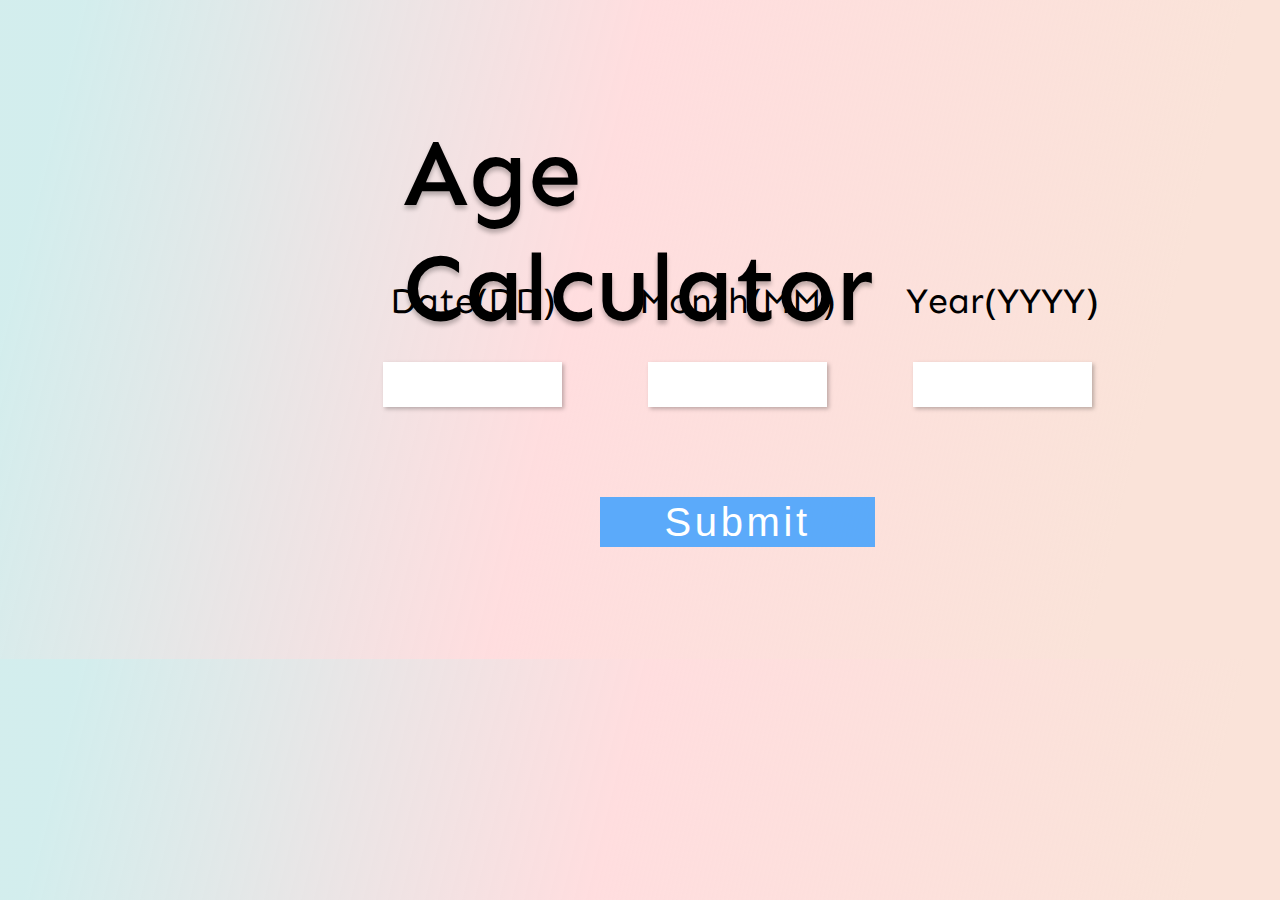
<file: Age Calculator app/index.html>
<!DOCTYPE html>
<html lang="en">
<head>
    <meta charset="UTF-8">
    <meta name="viewport" content="width=device-width, initial-scale=1.0">
    <title>Document</title>
    <link rel="preconnect" href="https://fonts.googleapis.com">
    <link rel="preconnect" href="https://fonts.gstatic.com" crossorigin>
    <link href="https://fonts.googleapis.com/css2?family=Sen:wght@400;800&display=swap" rel="stylesheet">
    <link rel="stylesheet" href="./index.css">
</head>
<body>
    <section id="calculator">
        <h1>Age Calculator</h1>
        <div id="values">
            <div class="dob">
                <label for="date">Date(DD)</label>
                <input id="date" type="text" />
            </div>
            <div class="dob">
                <label for="month">Month(MM)</label>
                <input id="month" type="text" />
            </div>
            <div class="dob">
                <label for="year">Year(YYYY)</label>
                <input id="year" type="text" />
            </div>
        </div>
        <button id="subBtn">Submit</button>
        <p id="age"></p>
    </section>
    <script src="./index.js"></script>
</body>
</html>
</file>
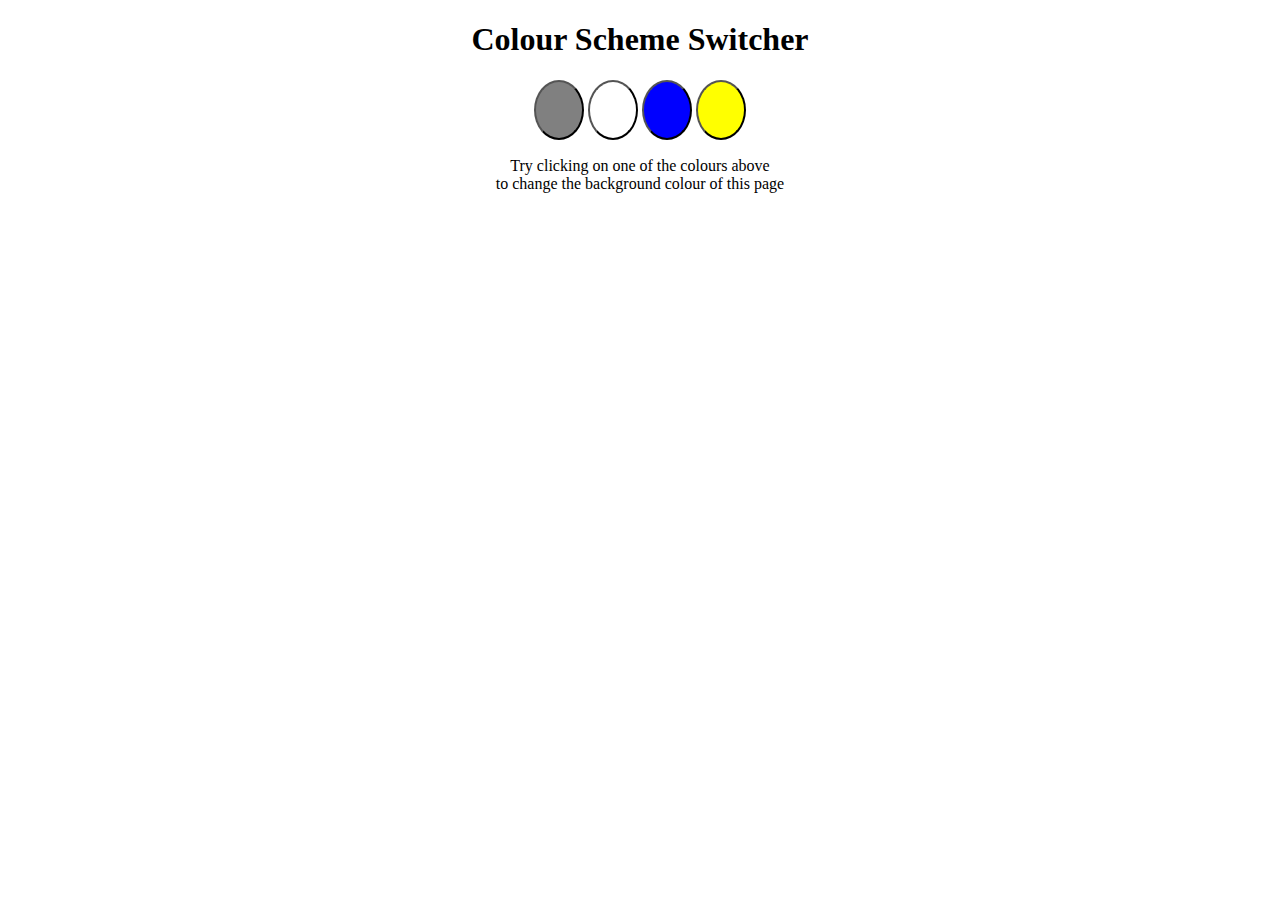
<file: Colour code change/index.html>
<!DOCTYPE html>
<html lang="en">
<head>
    <meta charset="UTF-8">
    <meta name="viewport" content="width=device-width, initial-scale=1.0">
    <title>Document</title>
    <link rel="stylesheet" href="./style.css">
</head>
<body id="body">
    <div id="main">
        <h1>Colour Scheme Switcher</h1>
        <div class="bt">
            <button class="colour" id="grey"></button>
        <button class="colour" id="white"></button>
        <button class="colour" id="blue"></button>
        <button class="colour" id="yellow"></button>

        </div>
        
        <p>Try clicking on one of the colours above <br> to change the background colour of this page</p>
        <div id="quote"></div>

    </div>
    
    <script src="./script.js"></script>
</body>
</html>
</file>
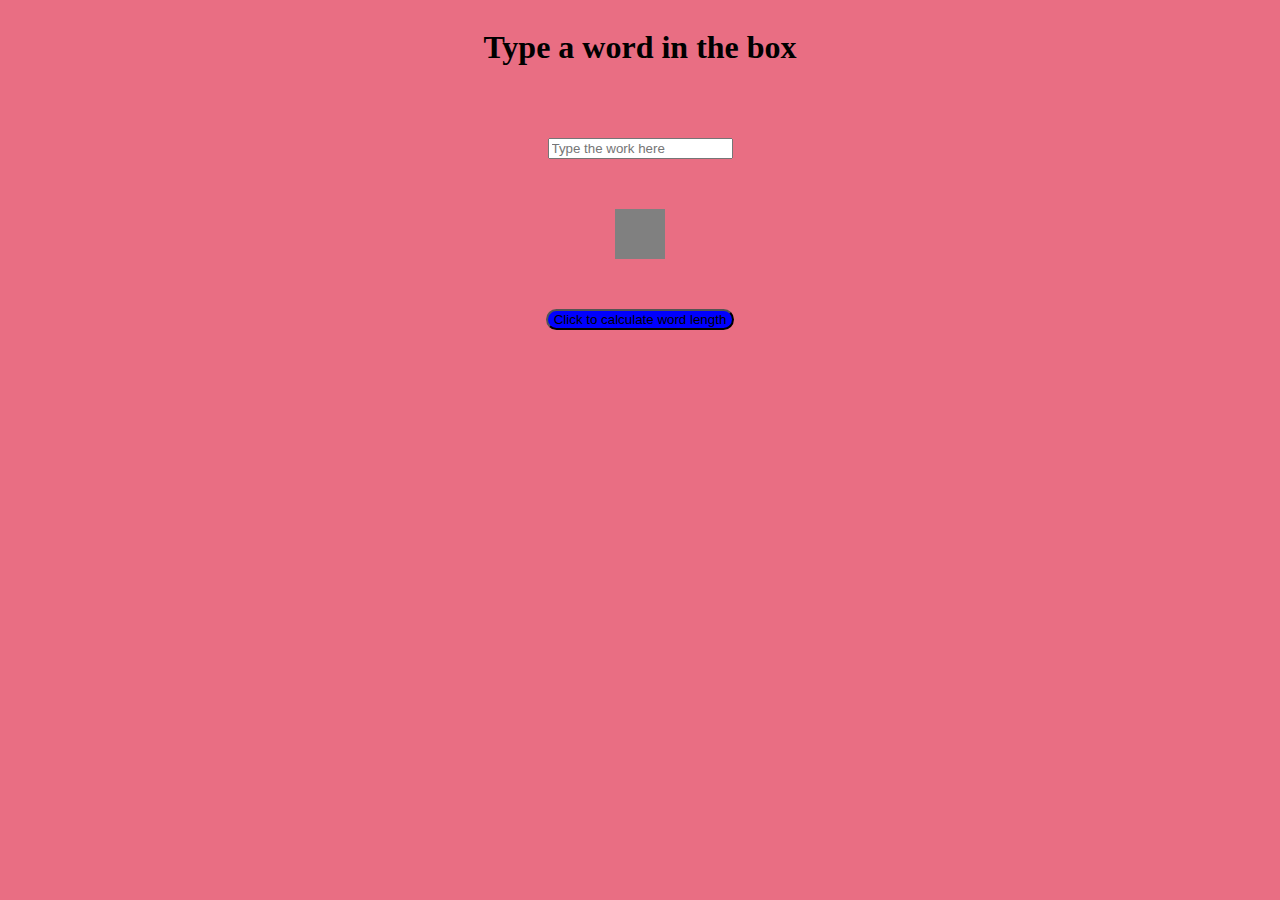
<file: Input word length proj/index.html>
<!DOCTYPE html>
<html lang="en">
<head>
    <meta charset="UTF-8">
    <meta name="viewport" content="width=device-width, initial-scale=1.0">
    <title>Document</title>
    <link rel="stylesheet" href="./style.css">
</head>
<body>
    <div id="main">
        <h1>Type a word in the box</h1>
        <input type="text" id="inp" placeholder="Type the work here"/>
        <div id="outer">
            <p id="value"></p>
        </div>
        <button id="btn">Click to calculate word length</button>

    </div>
    <script src="./script.js"></script>
</body>
</html>
</file>
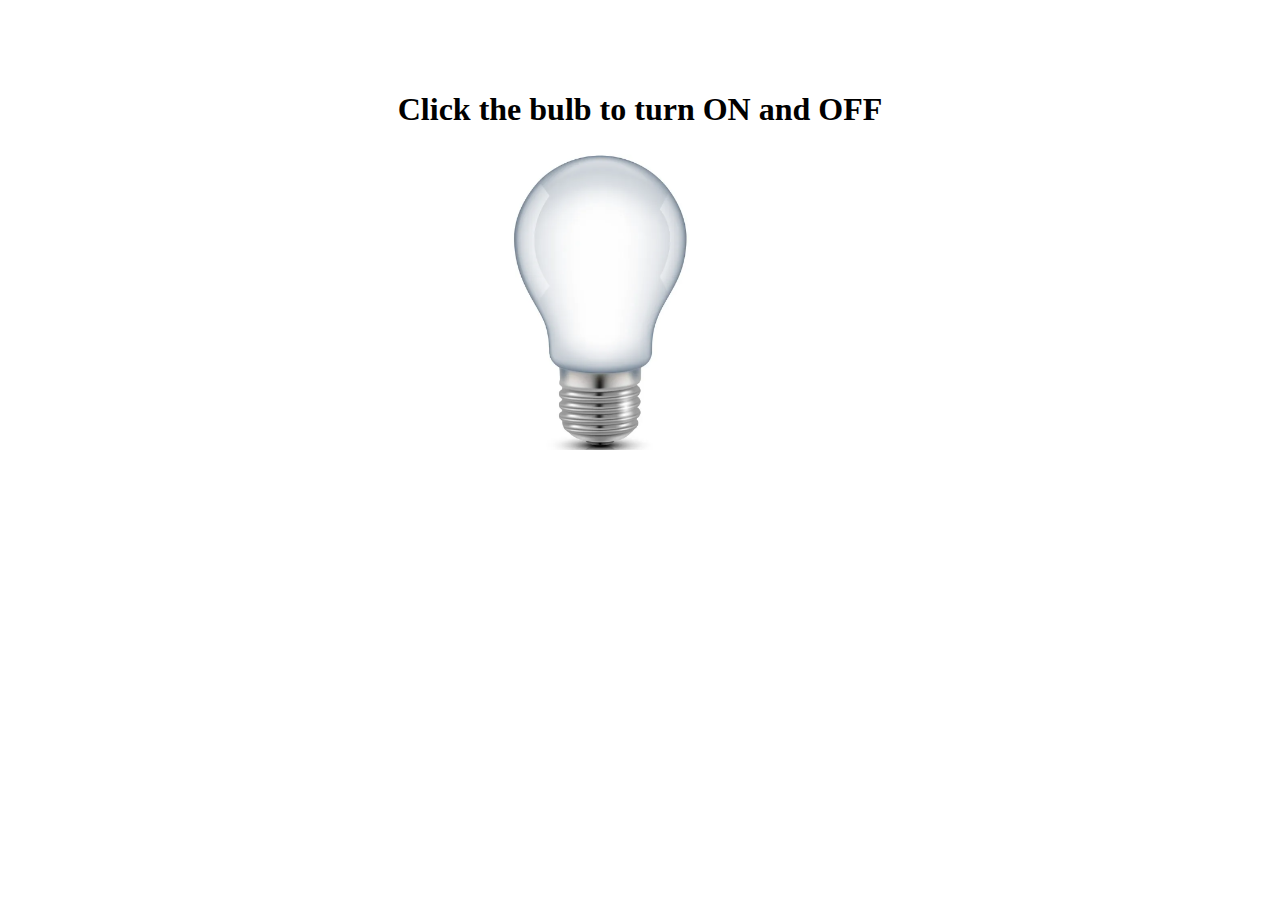
<file: proj-bulb/index.html>
<!DOCTYPE html>
<html lang="en">
<head>
    <meta charset="UTF-8">
    <meta name="viewport" content="width=device-width, initial-scale=1.0">
    <title>Bulb</title>
    <link rel="stylesheet" href="./style.css">
</head>
<body>
    <div class="bulb">
        <h1>Click the bulb to turn ON and OFF</h1>
        <img id="bl" src="./Screenshot 2023-07-23 010021.png" height="300">
    </div>
    
    <script src="./script.js"></script>
</body>
</html>
</file>
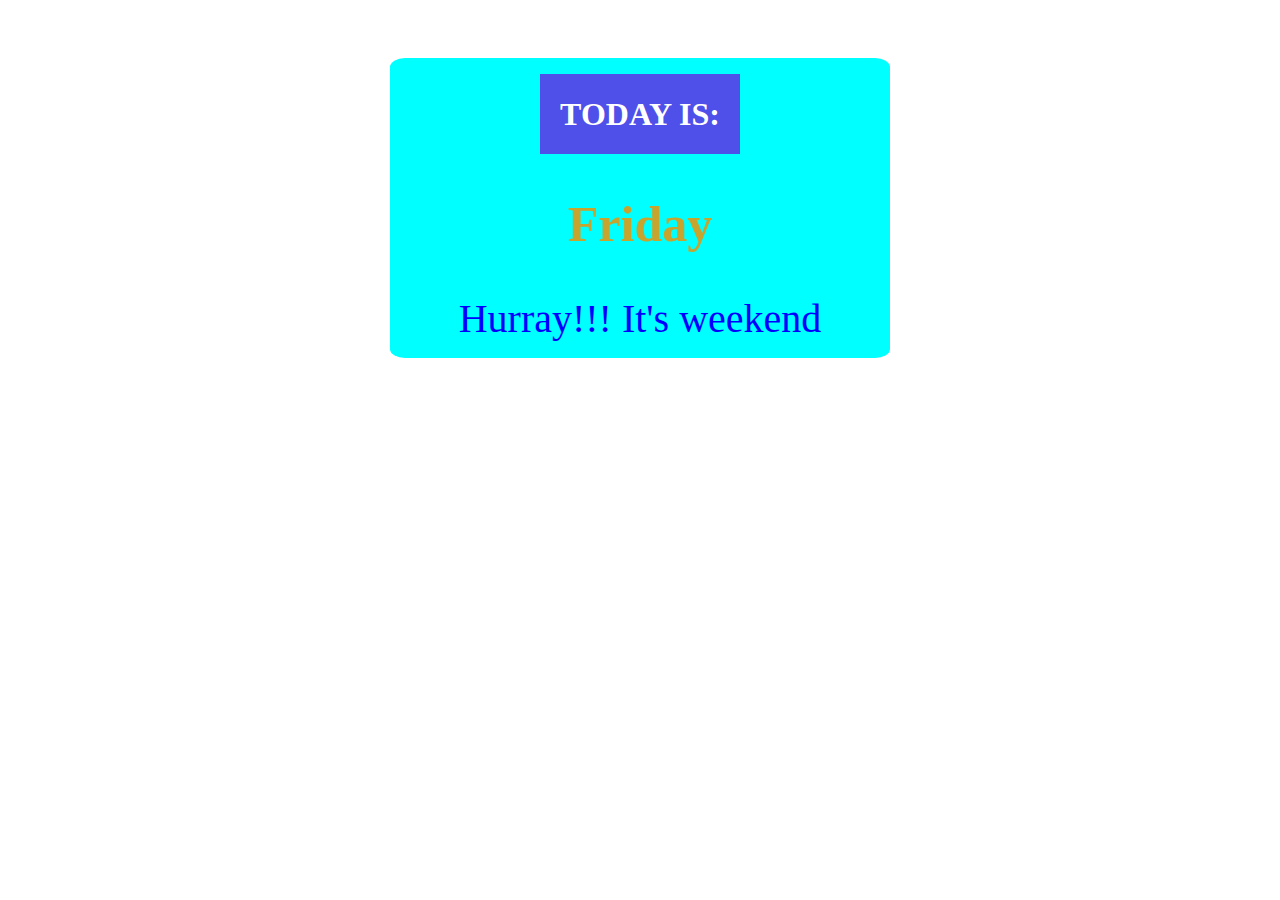
<file: proj-daydetection/index.html>
<!DOCTYPE html>
<html lang="en">
<head>
    <meta charset="UTF-8">
    <meta name="viewport" content="width=device-width, initial-scale=1.0">
    <title>Day</title>
    <link rel="stylesheet" href="./style.css">
</head>
<body>
    <div class="content">
        <div id="today">
            <h1>TODAY IS:</h1>
        </div>
        <h2 id="day"></h2>
        <small id="desc"></small>
    </div>
    <script src="./script.js"></script>
</body>
</html>
</file>
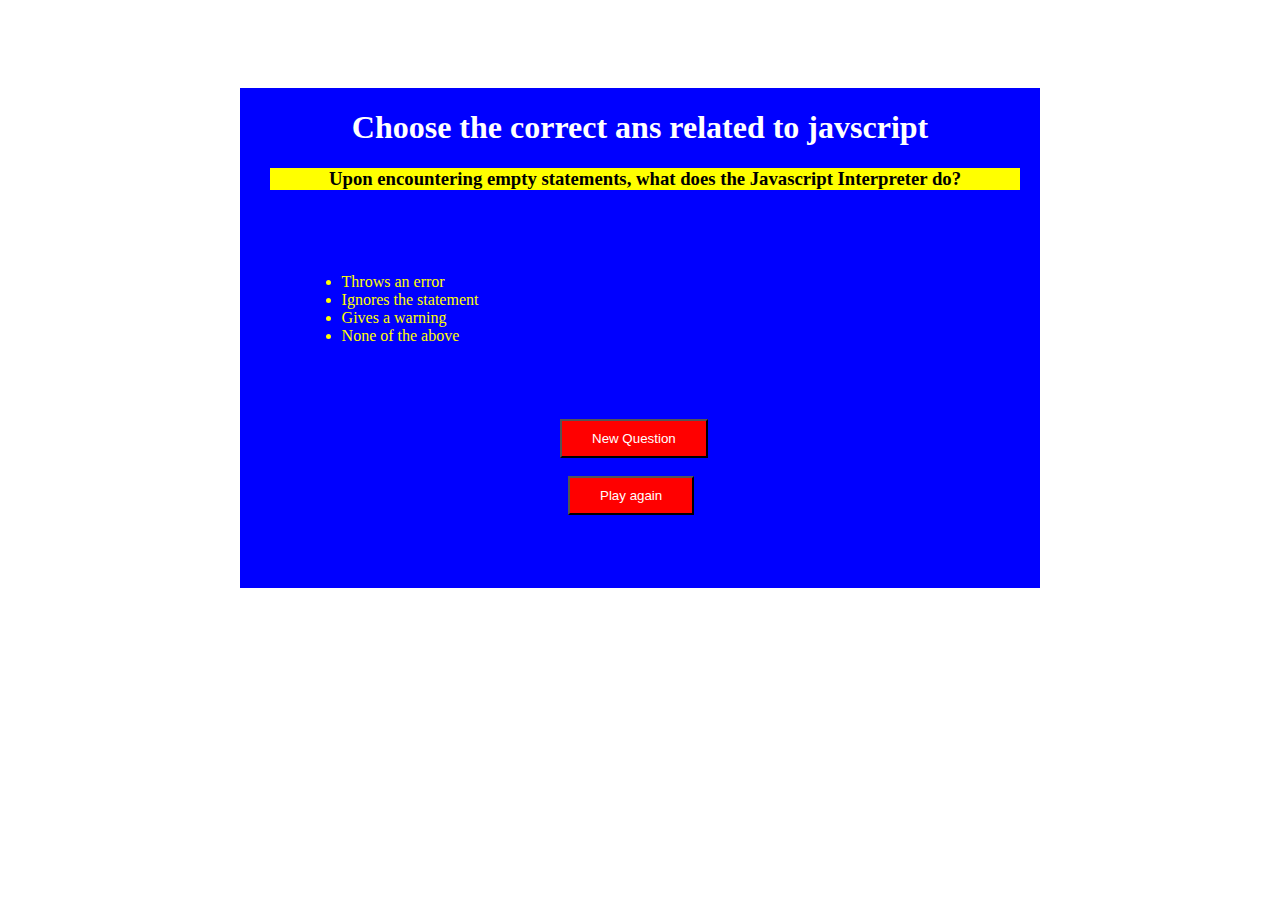
<file: quiz app/index.html>
<!DOCTYPE html>
<html lang="en">
<head>
    <meta charset="UTF-8">
    <meta name="viewport" content="width=device-width, initial-scale=1.0">
    <title>Document</title>
    <link rel="stylesheet" href="./style.css">
</head>
<body>
    <div class="main">
        <h1>Choose the correct ans related to javscript</h1>
        <h3 id="ques">Question </h3>
        <div id="answers">
            <ul id="anslist">
            </ul>
            
        </div>
        
        <button id="btn">New Question</button>
        <h3 id="result"></h3>
        <button id="btnPlay">Play again</button>
    </div>
    <script src="./script.js"></script>
</body>
</html>
</file>
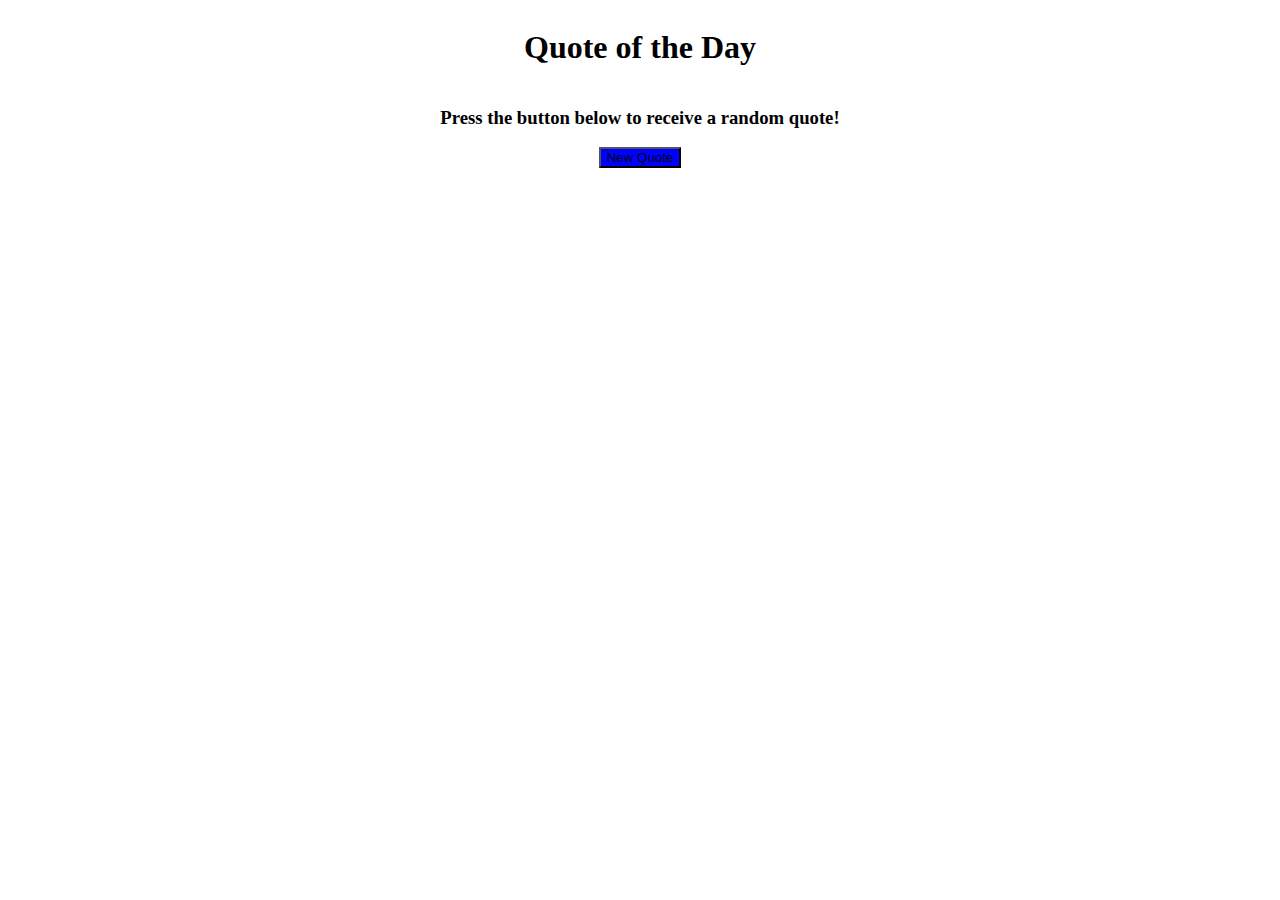
<file: Quote of day proj/index.html>
<!DOCTYPE html>
<html lang="en">
<head>
    <meta charset="UTF-8">
    <meta name="viewport" content="width=device-width, initial-scale=1.0">
    <title>BabyCare</title>
    <link rel="stylesheet" href="./style.css">
</head>
<body>
    <div id="main">
        <h1>Quote of the Day</h1>
        <h3>Press the button below to receive a random quote!</h3>
        <button>New Quote</button>
        <div id="quote"></div>

    </div>
    
    <script src="./script.js"></script>
</body>
</html>
</file>
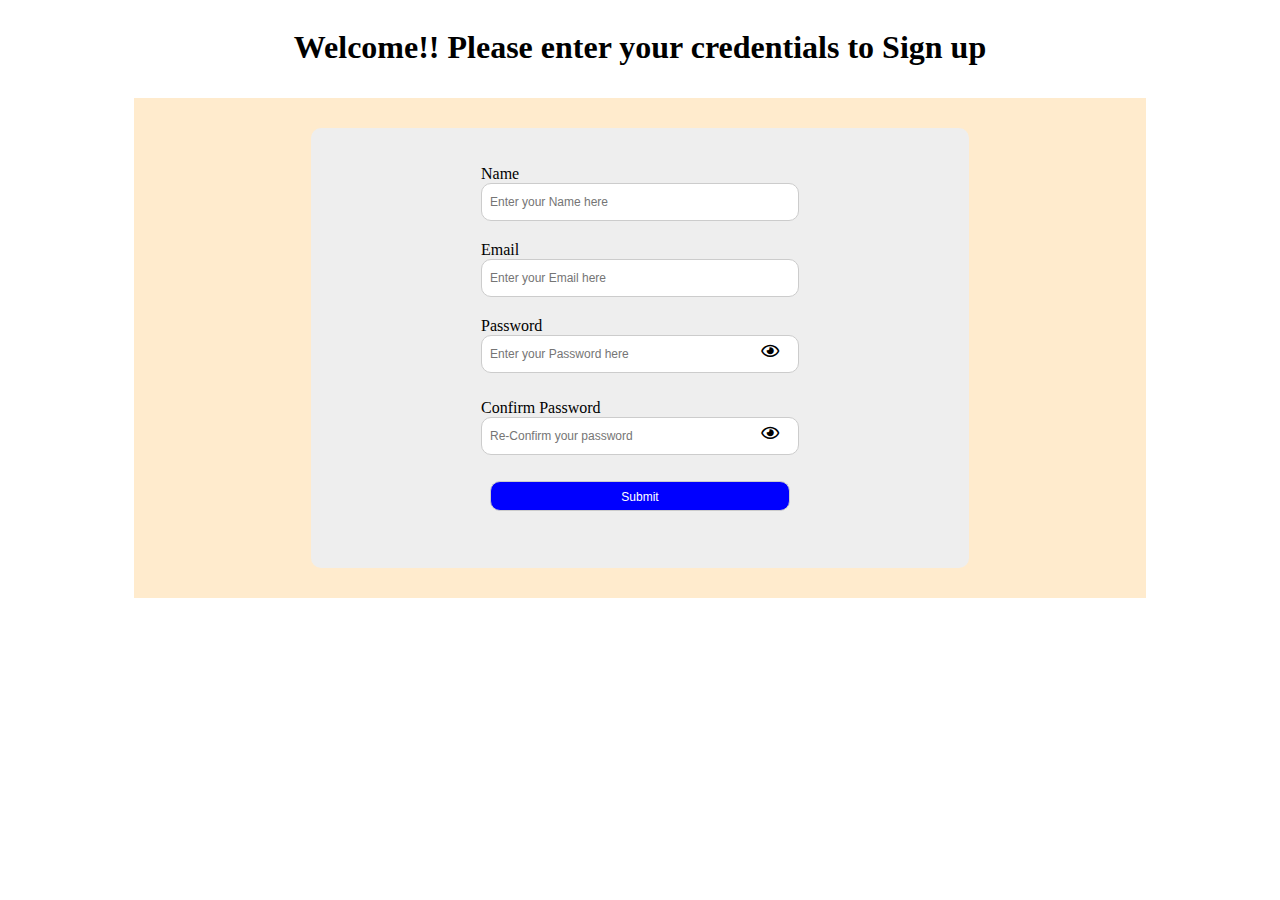
<file: Signin form creation project/index.html>
<!DOCTYPE html>
<html lang="en">
<head>
    <meta charset="UTF-8">
    <meta name="viewport" content="width=device-width, initial-scale=1.0">
    <title>Client Side Form Validation</title>
    <link rel="stylesheet" href="https://cdnjs.cloudflare.com/ajax/libs/font-awesome/5.13.0/css/all.min.css">
    <link rel="stylesheet" href="./style.css">
</head>
<body>
    <h1>Welcome!! Please enter your credentials to Sign up</h1>
    <div id="formSection">
        <form id="form" novalidate>
            <div class="formDiv">
                <label>Name</label>
                <input class="input" type="text" placeholder="Enter your Name here"/>
                <span class="err"  id="nameErr"></span>
            </div>
            <div class="formDiv">
                <label>Email</label>
                <input class="input" type="email" placeholder="Enter your Email here"/>
                <span class="err" id="emailErr"></span>
            </div>
            <div class="formDiv">
                <label>Password</label>
                <input class="input passShow" type="password" placeholder="Enter your Password here"/>
                <i class="far fa-eye passEyeSym"></i>
                <span class="err" id="passErr"></span>
            </div>
            <div class="formDiv">
                <label>Confirm Password</label>
                <input class="input passShow" type="password" placeholder="Re-Confirm your password"/>
                <i class="far fa-eye passEyeSym"></i>
                <span class="err" id="conPassErr"></span>
            </div>
            <div class="formDiv">
                <input class="input" id="btn" type="submit" placeholder="Get Started" name="Get Started"/>
            </div>
        </form>
    </div>
    <script src="./script.js"></script>
</body>
</html>
</file>
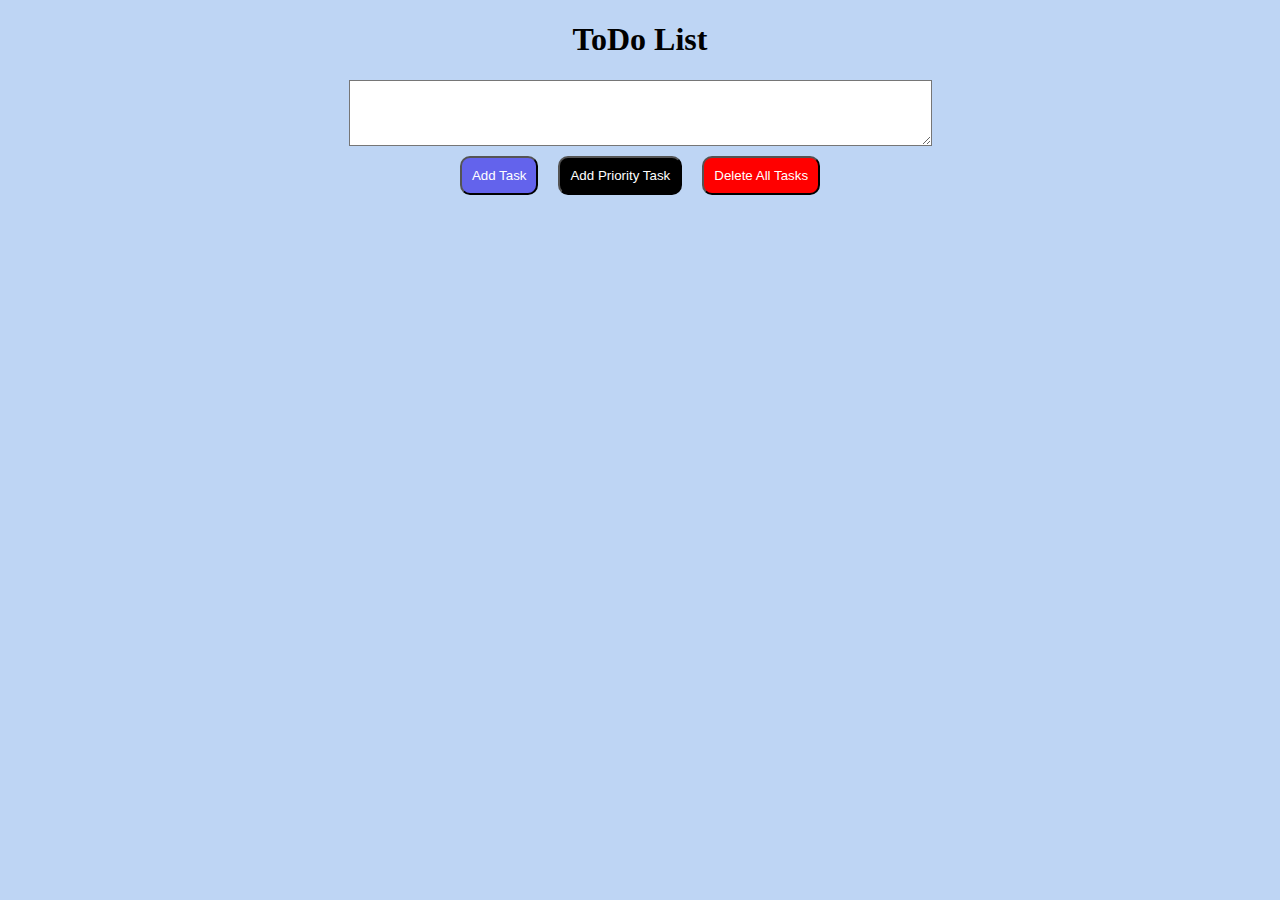
<file: To Do app Project/index.html>
<!DOCTYPE html>
<html lang="en">
<head>
    <meta charset="UTF-8">
    <meta name="viewport" content="width=device-width, initial-scale=1.0">
    <title>TODO list</title>
    <link rel="stylesheet" href="./index.css">
</head>
<body>
    <h1>ToDo List</h1>
    <div class="inpText">
        <textarea id="inputText" type="textarea" rows="4" cols="70"></textarea>
    </div>    
    <div class="btn">
        <button id="addTask">Add Task</button>
        <button id="priorityTask">Add Priority Task</button>
        <button id="deleteTasks">Delete All Tasks</button>
    </div>
    <ul class="listItems"></ul>
    <script src="./index.js"></script>
</body>
</html>
</file>
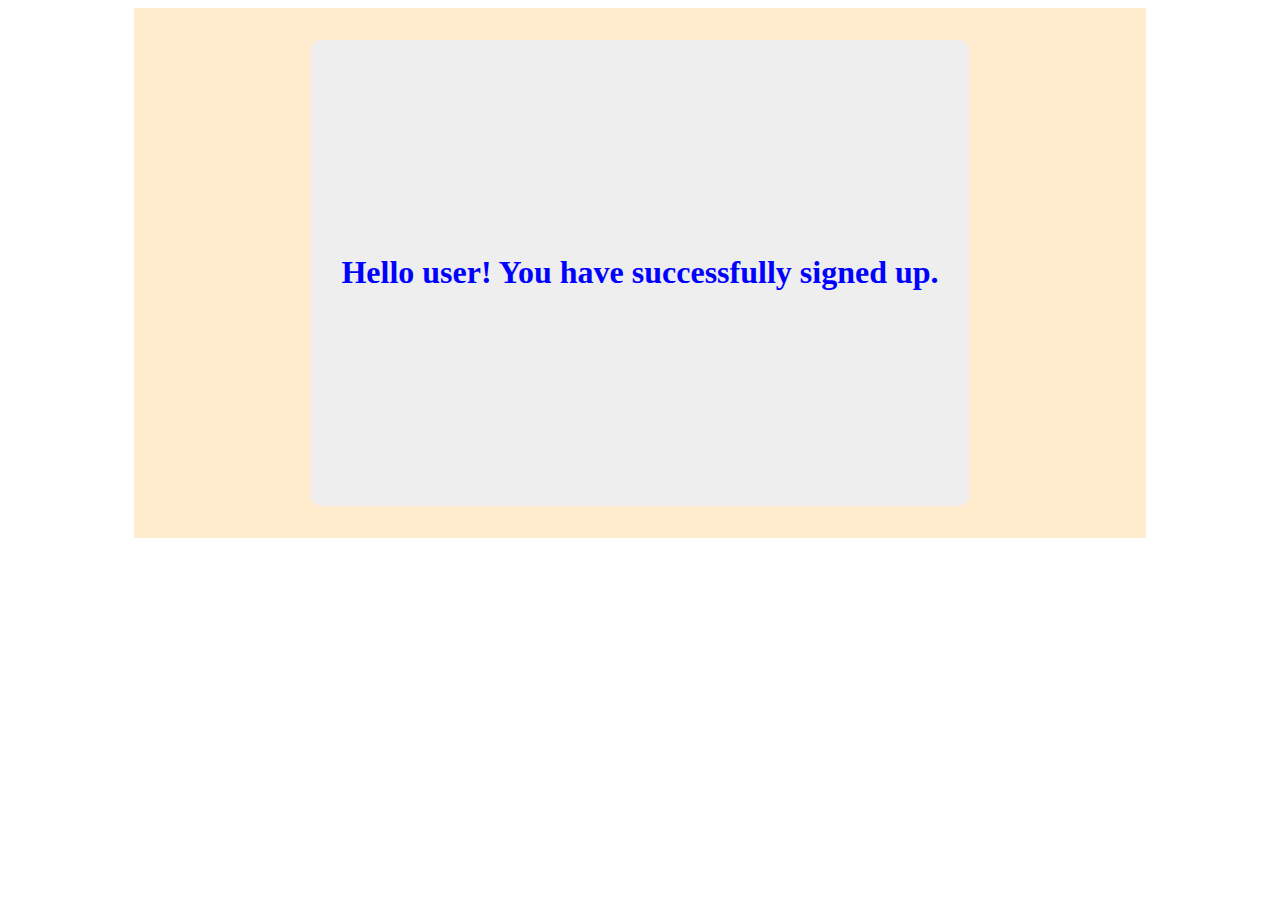
<file: Signin form creation project/signup.html>
<!DOCTYPE html>
<html lang="en">
<head>
    <meta charset="UTF-8">
    <meta name="viewport" content="width=device-width, initial-scale=1.0">
    <title>Signup page</title>
    <link rel="stylesheet" href="./style.css">
</head>
<body>
    <div id="outer">
        <div id="inner">
            <h1 id="signUpHead">Hello user! You have successfully signed up.</h1>
        </div>
    </div>
</body>
</html>
</file>
<file: Age Calculator app/index.css>
body{
    background: linear-gradient(103.71deg, rgba(97, 192, 191, 0.28) 5.64%, rgba(255, 182, 185, 0.46) 45.19%, #FAE3D9 86.43%);
    font-family: 'Sen';
    font-style: normal;

}

#calculator{
    display: flex;
    justify-content: space-between;
    align-items: center;    
    flex-direction: column;
    width: 1080px;
    height: 600px;
    padding-left:15%;
    margin-top: 4%;
    
    
}

#values{
    display: flex;
    gap:90px;
    margin-bottom: 60px;
    
}

h1{
    width: 669px;
    height: 100px;
    font-weight: 500;
    font-size: 96px;
    text-transform:capitalize;
    color: #000000;
    text-shadow: 0px 4px 4px rgba(0, 0, 0, 0.25);


}
.dob{
    display: flex;
    flex-direction: column;
    justify-content: space-between;    
    gap:40px;
    font-weight: 400;
    font-size: 36px;
    line-height: 43px;
    display: flex;
    align-items: center;
    text-align: center;
    text-transform: capitalize;
    color: #000000;
    width:175px;
}

input[type="text"]{
    width: 175px;
    height: 43px;
    border: #C4C4C4;
    box-shadow: 2px 2px 4px rgba(0, 0, 0, 0.25);
}

#subBtn{
    width: 275px;
    height: 56px;
    background: rgba(60, 160, 255, 0.84);
    font-weight: 400;
    font-size: 40px;
    line-height: 48px;
    letter-spacing: 0.09em;
    text-transform: capitalize;
    color: #FFFFFF;
    border:none;
    margin:30px;
    
}
#age{
    width: 776px;
height: 54px;
font-weight: 400;
font-size: 32px;
line-height: 29px;
display: flex;
justify-content: center;
align-items: center;
text-align: center;
letter-spacing: 0.09em;
text-transform: capitalize;

color: #20B2AA;
}
</file>
<file: Colour code change/style.css>
#main{
    text-align: center;
}


.colour{
    height:60px;
    border-radius: 100%;
    width:50px;
}


#grey{
    background-color: grey;
}

#white{
    background-color: white;
}
#blue{
    background-color: blue;
}
#yellow{
    background-color: yellow;
}
</file>
<file: Input word length proj/style.css>
body{
    background-color: rgb(233, 110, 131);
}

#main{
    display: flex;
    justify-content: center;
    align-items: center;
    flex-direction: column;
    gap:50px;
    
}
#outer{
    height:50px;
    width:50px;
    background-color: gray;
}
#value{
    font-size: 20px;
    font-weight: 70px;
    text-align: center;
}
#btn{
    background-color: blue;
    border-radius: 20px;
}
</file>
<file: proj-bulb/style.css>
body{
    display: flex;
    justify-content: center;
    align-items: center;
    margin-top: 70px;
}

img{
    margin-left: 100px;
    color: yellow;
}
.opac{
    filter:sepia(50%);
}
</file>
<file: proj-daydetection/style.css>
body{
    display: flex;
    justify-content: center;
    align-items: center;
}

.content{
    display: flex;
    justify-content: center;
    align-items: center;
    flex-direction: column;
    background-color: aqua;
    height:300px;
    width:500px;
    margin-top: 50px;
    border-radius: 3%;

}
#today{
    background-color: rgb(79, 79, 234);
    color: white;
    width:40%;
    text-align: center;
}
#day{
    color: rgba(224, 152, 18, 0.883);
    font-size: 50px;
}
#desc{
    font-size: 40px;
    color: blue;
    font-weight: 50;
}
</file>
<file: quiz app/style.css>
body{
    display: flex;
    justify-content: center;
    align-items: center;
    
}

.main{
    
    margin-top: 80px;
    height:500px;
    width:800px;
    background-color: blue;
}
#ques,h1{
    text-align: center;
    color:white;
}
#ques{
    margin-left: 30px;
    width:750px;
    background-color: yellow;
    color:black;
}
#answers{
    width:300px;
    height:200px;
    display: flex;
    justify-content: center;
    align-items: center;
    color:yellow;
}

#btn{
    margin-left: 40%;
    margin-top: 10px;
    padding:10px 30px;
    background-color: red;
    color: white;
}
#btnPlay{
    padding:10px 30px;
    background-color: red;
    color: white;
    margin-left: 41%;

}

#result{
    color:white;
    text-align: center;
}
</file>
<file: Quote of day proj/style.css>
#main{
    display: flex;
    justify-content: center;
    align-items: center;
    flex-direction: column;
}

button{
    cursor: pointer;
    background-color: blue;

}
button:hover{
    background-color: green;
}
</file>
<file: Signin form creation project/style.css>
@import url("./signuppagestyle.css");

body{
    color: #000000;
    display: flex;
    justify-content: center;
    align-items: center;
    flex-direction: column;
    gap:10px;
}

h1{
    text-align: center;
}

#formSection{
    display: flex;
    justify-content: center;
    align-items: center;
    background-color: blanchedalmond;
    height:500px;
    width:80%;
}

#form{
    display: flex;
    justify-content: center;
    align-items: center;
    flex-direction: column;
    width:65%;
    height:88%;
    background-color: #eee;
    border-radius: 10px;
}
.formDiv{
    display: flex;
    flex-direction: column;
    margin-bottom: 20px;
}
.input{
    border: 1px solid #ccc;
    width:300px;
    height:20px;
    border-radius: 10px;
    font-size: 12px;
    padding:8px;
}
#nameErr,#emailErr,#passErr,#conPassErr{
    color: red;
}

#btn{
    background-color: blue;
    color:white;
    border-radius: 10px;
    padding-bottom: 20px;
    
}

#btn:hover{
    cursor: pointer;
    background-color: green;
}
input:focus{
    color: blue;
}

.passEyeSym{
    margin-top: -30px;
    margin-left:280px;
    padding-bottom: 20px;

}
.passEyeSym:hover{
    cursor: pointer;
}


@media only screen and (max-width: 619px) {
    .input{
        width:max-content;
    }
    .passEyeSym{
        margin:0;
        padding:0;
    }

}
@media only screen and (min-width: 620px) {
    .passEyeSym{
        margin-top: -30px;
        margin-left:280px;
        padding-bottom: 20px;
    }

}
</file>
<file: To Do app Project/index.css>
body{
    background-color: rgb(190, 213, 244);
}
h1{
    text-align: center;
}
.inpText{
    display: flex;
    justify-content: center;
    align-items: center;

}
textarea{
    background-color: white;
}
.btn{
    display: flex;
    justify-content: center;
    align-items: center;
    margin-top: 10px;
    gap:20px;
}
#addTask{
    background-color:rgb(99, 99, 236);
    padding:10px;
    border-radius: 10px;
    color:white;
}
#priorityTask{
    background-color:black;
    padding:10px;
    border-radius: 10px;
    color:white;

}
#deleteTasks{
    background-color:red;
    padding:10px;
    border-radius: 10px;
    color:white;
}
.listItems{
    display: flex;
    flex-direction: column;
    justify-content: center;
    align-items: center;
}
.todo{
    display: flex;
    gap:20px;
    justify-content: center;
    align-items: center;
    margin-top: 10px;
}
.todo-item{
    display: flex;
    flex-wrap: wrap;
    font-weight: bold;
    font-size: 25px;

}
.complete-btn{
    background-color: blue;
    padding:10px;
    border-radius: 10px;
    color:white;
}
.delete-btn{
    background-color: red;
    padding:10px;
    border-radius: 10px;
    color:white;

}
</file>
